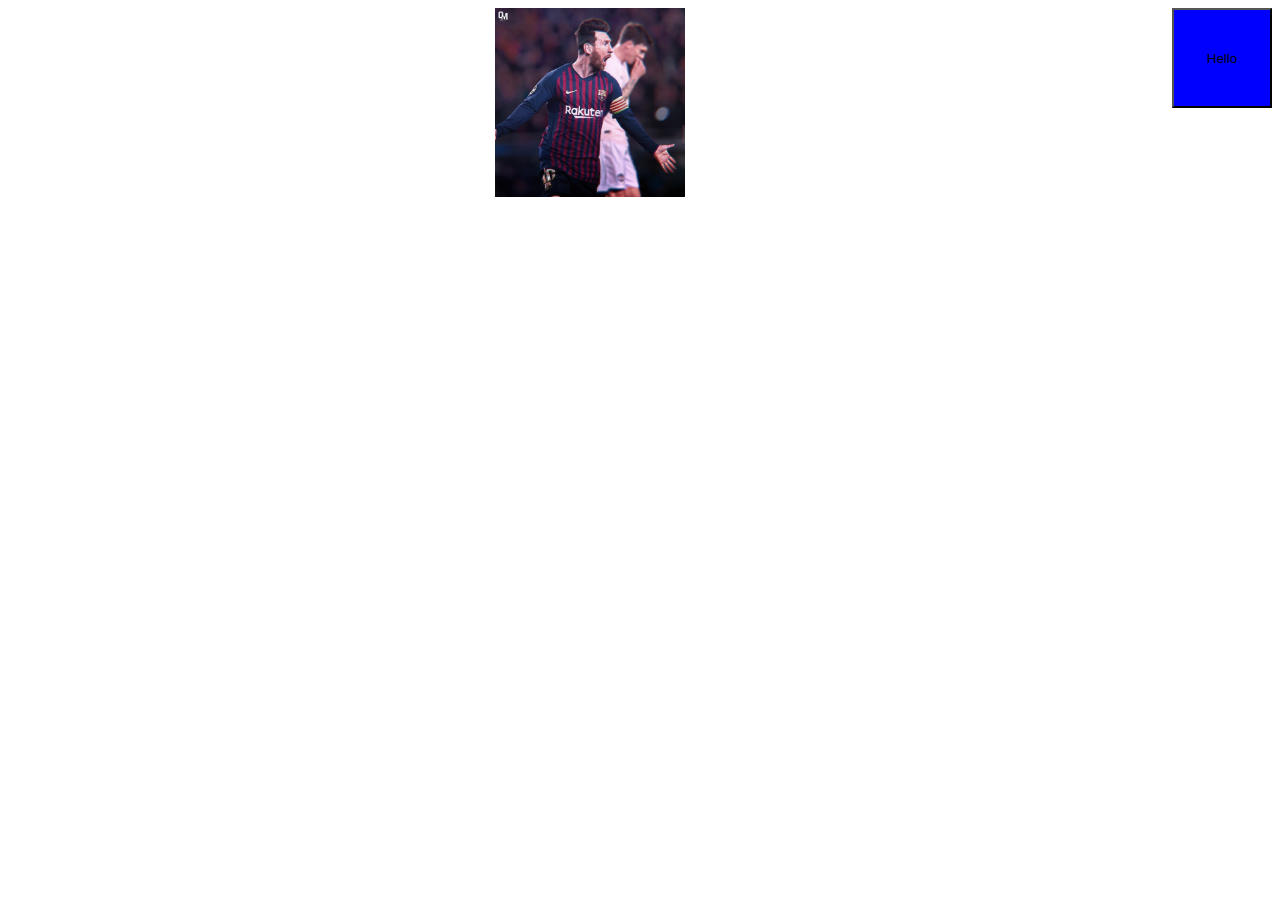
<file: index.html>
<!DOCTYPE html>
<html lang="en">
<head>
    <meta charset="UTF-8">
    <meta name="author" content="Ramseen">
    <meta http-equiv="X-UA-Compatible" content="IE=edge">
    <meta name="viewport" content="width=device-width, initial-scale=1.0">
    <title>Document</title>
    <link rel ="stylesheet" href="index.css">
</head>
<body>
        <button class="ys"> Hello</button> 
        <img class="Mes" src="photo.jpg"> </a>

    </body>
</html>
</file>
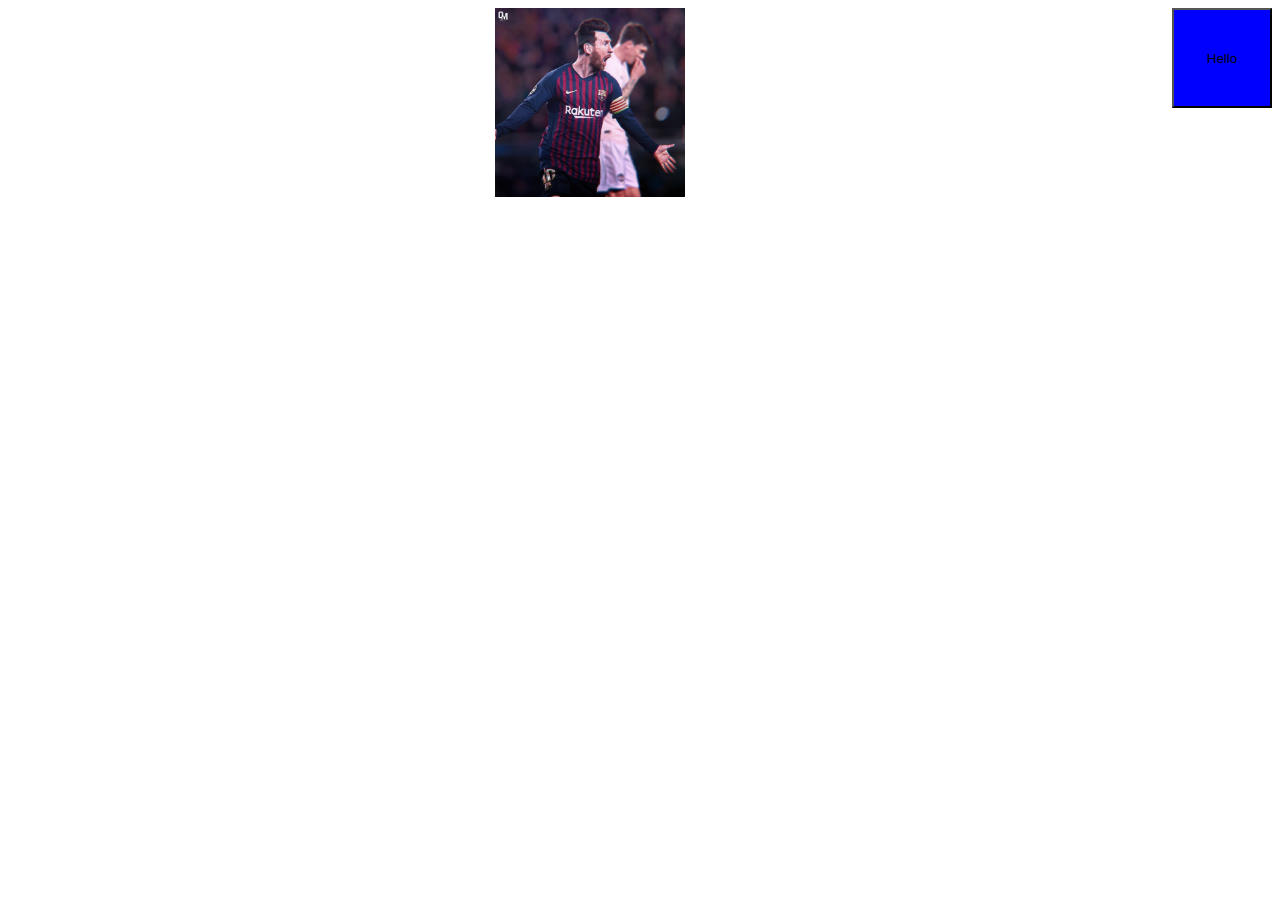
<file: yss.html>
<!DOCTYPE html>
<html lang="en">
<head>
    <meta charset="UTF-8">
    <meta name="author" content="Ramseen">
    <meta http-equiv="X-UA-Compatible" content="IE=edge">
    <meta name="viewport" content="width=device-width, initial-scale=1.0">
    <title>Document</title>
    <link rel ="stylesheet" href="yss.css">
</head>
<body>
        <button class="ys"> Hello</button> 
        <img class="Mes" src="photo.jpg"> </a>

    </body>
</html>
</file>
<file: index.css>
.ys 
{
width: 100px;
height: 100px;
background-color: blue;
float: right;
}

.ys:hover{
    background-color: brown;
    width: 1000px;
    transition: background-color 2s ease;
}

.Mes {
    display: block;
    margin-left: auto;
    margin-right: auto;
    width: 15%;
}
.Mes:hover {
    scale: 2;
transition: scale 1s ease;
}
</file>
<file: yss.css>
.ys 
{
width: 100px;
height: 100px;
background-color: blue;
float: right;
}

.ys:hover{
    background-color: brown;
    width: 1000px;
    transition: background-color 2s ease;
}

.Mes {
    display: block;
    margin-left: auto;
    margin-right: auto;
    width: 15%;
}
.Mes:hover {
    scale: 2;
transition: scale 1s ease;
}
</file>
